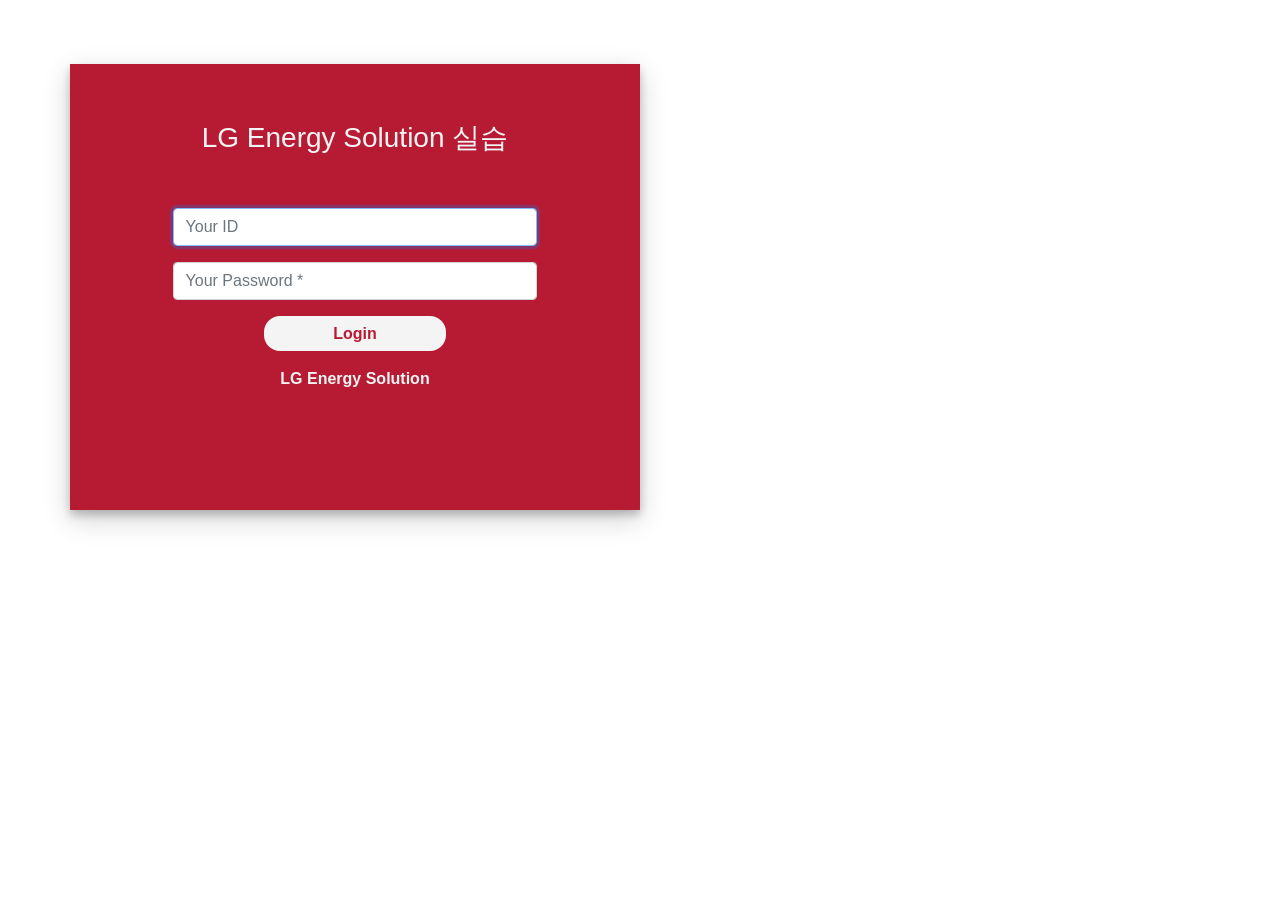
<file: index.html>
<!DOCTYPE html>
<html lang="en"><head><meta http-equiv="Content-Type" content="text/html; charset=UTF-8">
    
    <title>LG Energy Solution Login</title>
    <link rel="stylesheet" href="./Login_files/bootstrap.css">
	<link rel="stylesheet" href="./Login_files/index.css">
</head>
<body>

<div class="container login-container">
    <div class="row">
		<div class="col-md-6 login-form-2" align="center">
			<h3>LG Energy Solution 실습</h3>
			<form>
				<div class="form-group">
					<input id="id" type="text" class="form-control" placeholder="Your ID" value="" autofocus="">
				</div>
				<div class="form-group">
					<input id="pw" type="password" class="form-control" placeholder="Your Password *" value="" onkeydown="javascript:onKeyDown();">
				</div>
				<div class="form-group">
					<input type="button" onclick="javascript:login();" class="btnSubmit" value="Login">
				</div>
				<div class="form-group">

					<a href="./index.html#" class="ForgetPwd" name="ForgetPwd" value="Login">LG Energy Solution</a>
					<span id="login-message"></span>
				</div>
			</form>
		</div>
	</div>
</div>

<script src="./Login_files/jquery-3.4.1.js.다운로드"></script>
<script type="text/javascript" src="./Login_files/bootstrap.js.다운로드"></script>
<script type="text/javascript">
	$(document).ready(function(){
		$("#id").val("");
		$("#pw").val("");
		$("a[name=ForgetPwd]").html("LG Energy Solution");
});

function login(){

	var id = $("#id").val();
	var pw = $("#pw").val();
	
	var id = $("#id").val();
	var pw = $("#pw").val();
	
	if(id=="admin" & pw=="1234")
	{
		console.log("admin login");
		window.location.href = "Logon.html?1";
	}
	else if(id=="user" & pw=="4321")
	{
	    console.log("user login without loading");
		window.location.href = "Logon.html?4";
	}
	else if(id=="user" & pw=="5678")
	{
		 console.log("user login with loading");	
		 window.location.href = "loading.html";
	}
	else{
		console.log("login Failed");
		$("#id").val("");
		$("#pw").val("");
		$("a[name=ForgetPwd]").html("아이디 혹은 비밀번호가 맞지 않습니다.");
	}
}

function onKeyDown(){
	 if(event.keyCode == 13)
     {
		login();
          //TODO : 실행시킬 코드
	}
}
</script>

</body></html>
</file>
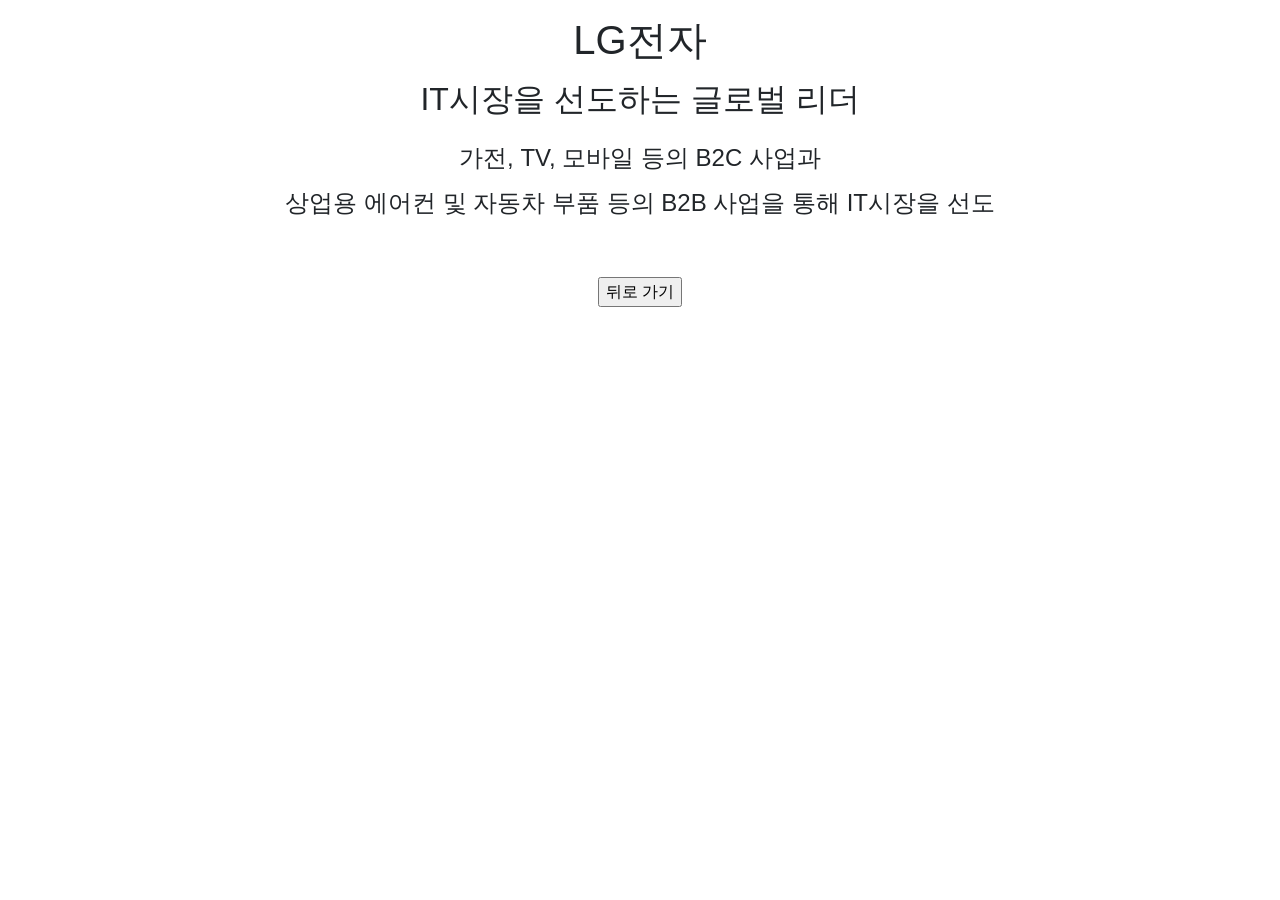
<file: Detail.html>
<!DOCTYPE html>
<html lang="kr">
<head>
    <meta charset="UTF-8">
    <link rel="stylesheet" href="css/bootstrap.css">
    <title></title>
</head>
<body>
	<div id="All">
	<p><span><center><H1><div id="title"></div></H1></center></span></p>
	<p><span><center><H2><div id="subTitle"></div></H2></center></span></p>
		<sup><span><pre></pre></span></p>
	<div id="Contents">
	<p><span><center><H3><div id="ContentsTitle_01"></div></H3></center></span></p>
	<p><span><center><H4><div id="Contents_01"></div></H4></center></span></p>
	<p><span><center><H3><div id="ContentsTitle_02"></div></H3></center></span></p>
	<p><span><center><H4><div id="Contents_02"></div></H4></center></span></p>
	</div>
	</div>
		<p><span><pre>
	</pre></span></p>
    <center><input type="button" href="#" value="뒤로 가기" onclick="goBack();"/>
	<a href="goBack();"></a></center>
<Script src="js/jquery-3.4.1.js"></Script>
<script type="text/javascript" src="js/bootstrap.js"></script>
<script type="text/javascript">
var backPage = 1;


	$(document).ready(function(){
	first();
});
function first(){
    var parameter = document.location.href.split("?");
	var page = "1";
	var user = "false";
	
	if(parameter.length>1)
	{
	   page = parameter[1].replace("#","");
	   console.log("parameter.length : " + parameter.length);
	   if(parameter.length>2)
	   {
			user = parameter[2].replace("#","");
			 console.log("user : " + user);
	   }
	   console.log("page : " + page);
	}
	//for user
	if(page=="13"){
		$("title").html("LG 기업소개");
		$("#title").html("(주)LG");
		$("#subTitle").html("2003년 3월 국내 최초로 출범한 지주회사");
		$("#Contents_01").html("전사적 차원의 사업 포트폴리오 강화, 인재 육성, 브랜드 관리");
		$("#Contents_02").html("등의 역할을 맡고 있습니다.");
		backPage = 4;
	}
	
	if(page=="14"){
		$("title").html("LG 기업소개");
		$("#title").html("LG에너지솔루션");
		$("#subTitle").html("차세대 배터리 기술를 선도하는 글로벌 배터리 기업");
		$("#Contents_01").html("미래를 바꾸는 에너지솔루션으로 인류의 삶을 개선합니다.");
		$("#Contents_02").html("친환경 시대, 전기차 대중화에 앞장섭니다.");
		
		if(user=="true"){
			backPage = 4;
		}else{
			backPage = 1;
		}
	}
	else if(page=="1"){
		$("title").html("LG 기업소개");
		$("#title").html("LG전자");
		$("#subTitle").html("IT시장을 선도하는 글로벌 리더");
		$("#Contents_01").html("가전, TV, 모바일 등의 B2C 사업과");
		$("#Contents_02").html("상업용 에어컨 및 자동차 부품 등의 B2B 사업을 통해 IT시장을 선도");
		
		if(user=="true"){
			backPage = 4;
		}else{
			backPage = 1;
		}

	}
	else if(page=="2"){
		$("title").html("LG 기업소개");
		$("#title").html("LG디스플레이");
		$("#subTitle").html("혁신적인 디스플레이 및 관련 제품을 생산/판매하는 글로벌 기업");
		$("#Contents_01").html("TV, Mobile, IT 및 Auto, Commercial 디스플레이 제품뿐 아니라");
		$("#Contents_02").html("OLED 조명까지 다양한 제품군으로 시장을 창출해 나가고 있습니다.");
		if(user=="true"){
			backPage = 4;
		}else{
			backPage = 1;
		}
	}
	else if(page=="3"){
		$("title").html("LG 기업소개");
		$("#title").html("LG이노텍");
		$("#subTitle").html("글로벌 No.1 소재∙부품기업");
		$("#Contents_01").html("차량, 모바일, IoT, 디스플레이, 반도체 분야에서 사업을 전개하며,");
		$("#Contents_02").html("특히 카메라모듈, 포토마스크, 테이프 서브스트레이트 등은 글로벌 시장을 선도해 나가고 있습니다.");	
		if(user=="true"){
			backPage = 4;
		}else{
			backPage = 1;
		}	
	}
	else if(page=="4"){
		$("title").html("LG 기업소개");
		$("#title").html("LG화학");
		$("#subTitle").html("70년 넘게 지속적인 성장을 이룬, 대한민국을 대표하는 화학기업");
		$("#Contents_01").html("석유화학산업인 기초소재를 중심으로 전지, 정보전자소재, 재료 사업에서의 시장 지배력을 강화하고");
		$("#Contents_02").html("생명과학분야로 사업을 확대하여 미래 지향적 사업 포트폴리오를 구성하고 있습니다.");		
		if(user=="true"){
			backPage = 4;
		}else{
			backPage = 1;
		}
	}

	else if(page=="5"){
		$("title").html("LG 기업소개");
		$("#title").html("LG생활건강");
		$("#subTitle").html("고객의 생활 속에서 함께하며 건강하고 아름다운 삶의 실현을 추구해 온 생활문화 기업");
		$("#Contents_01").html("국내 최초의 화장품과 치약을 시작으로 화장품, 생활용품, 음료 등 일상 속 매일 만날 수 있는 다양한 제품을 통해");
		$("#Contents_02").html("고객에게 건강하고, 아름답고, 활기찬 가치를 제공하기 위해 노력하고 있습니다.");				
		if(user=="true"){
			backPage = 5;
		}else{
			backPage = 2;
		}
	}	
	else if(page=="6"){
		$("title").html("LG 기업소개");
		$("#title").html("LX하우시스");
		$("#subTitle").html("우리나라를 대표하는 건축장식자재 기업이자 자동차소재부품, 산업용필름 기업");		
		$("#Contents_01").html("친환경 에너지 세이빙 제품에서부터 인테리어 자재, 자동차 원단 및 경량화 부품 등 움직이는 공간까지");		
		$("#Contents_02").html("차별화된 기능과 디자인으로 건강하고 아름다운 생활 공간을 제공합니다.");		
		if(user=="true"){
			backPage = 5;
		}else{
			backPage = 2;
		}
	}	
	else if(page=="7"){
		$("title").html("LG 기업소개");
		$("#title").html("LG MMA");
		$("#subTitle").html("각종 산업용 소재로 사용되는 메틸메타크릴레이트(MMA)를 국산화한 세계적인 MMA 기업");		
		$("#Contents_01").html("시장을 선도하는 차별화된 소재와 솔루션으로 국내 1위 공급업체의 지위를 더욱 확고히 다지며,");		
		$("#Contents_02").html("세계적인 MMA 업체로 발전하고 있습니다.");			
		if(user=="true"){
			backPage = 5;
		}else{
			backPage = 2;
		}
	}	
	else if(page=="8"){
		$("title").html("LG 기업소개");
		$("#title").html("LG유플러스");
		$("#subTitle").html("고객의 삶에 의미 있는 변화를 만들기 위해 노력해온 통신·서비스 기업");	
		$("#Contents_01").html("최적화된 네트워크를 기반으로 혁신적인 유무선 결합 서비스를 상품화하고,");	
		$("#Contents_02").html("고객의 생활에 차별화된 가치를 제공하기 위한 수준 높은 콘텐츠를 개발하는 데 주력하고 있습니다.");		
		if(user=="true"){
			backPage = 5;
		}else{
			backPage = 2;
		}
	}	

	else if(page=="9"){
		$("title").html("LG 기업소개");
		$("#title").html("지투알");
		$("#subTitle").html("국내 최고의 광고그룹 지주회사");	
		$("#Contents_01").html("지투알은 역동적으로 변하고 있는 시장을 선도하며,");
		$("#Contents_02").html("광고/마케팅 산업의 역사를 새롭게 써나가겠습니다.");		
		if(user=="true"){
			backPage = 6;
		}else{
			backPage = 3;
		}
	}	
	else if(page=="10"){
		$("title").html("LG 기업소개");
		$("#title").html("LG CNS");
		$("#subTitle").html("Smart Technologies & Services를 통해 고객에 가치를 제공하는 Global IT서비스 전문 기업");
		$("#Contents_01").html("전문 인력의 기술과 노하우를 바탕으로 맞춤형 시스템 개발, 전략 컨설팅, IT Total 아웃소싱 등 다양한 분야에서");	
		$("#Contents_02").html("최적의 IT 솔루션 서비스를 제공하고 있습니다.");		
		if(user=="true"){
			backPage = 6;
		}else{
			backPage = 3;
		}
	}	
	else if(page=="11"){
		$("title").html("LG 기업소개");
		$("#title").html("LG경영개발원");
		$("#subTitle").html("LG경제연구원 & LG인화원");
		$("#Contents_01").html("경영컨설팅 및 연구조사를 주업으로 하는 LG경제연구원과");	
		$("#Contents_02").html("LG의 현재와 미래를 이끌어 나갈 인재 육성 기관인 LG인화원을 운영합니다.");		
		if(user=="true"){
			backPage = 6;
		}else{
			backPage = 3;
		}
	}
	else if(page=="12"){
		$("title").html("LG 기업소개");
		$("#title").html("하이엠솔루텍");
		$("#subTitle").html("종합공조 및 케어솔루션 가전 서비스 분야의 Global No.1");	
		$("#Contents_01").html("시스템에어컨, 중앙공조시스템 및 중앙제어솔루션 등을 포함한");	
		$("#Contents_02").html("LG전자 종합 냉난방 공조기기의 서비스/유지보수를 제공합니다.");			
		if(user=="true"){
			backPage = 6;
		}else{
			backPage = 3;
		}
	}		
}

function goBack(){
		window.location.href="Logon.html?"+backPage.toString();
}
</script>
</body>
</html>
</file>
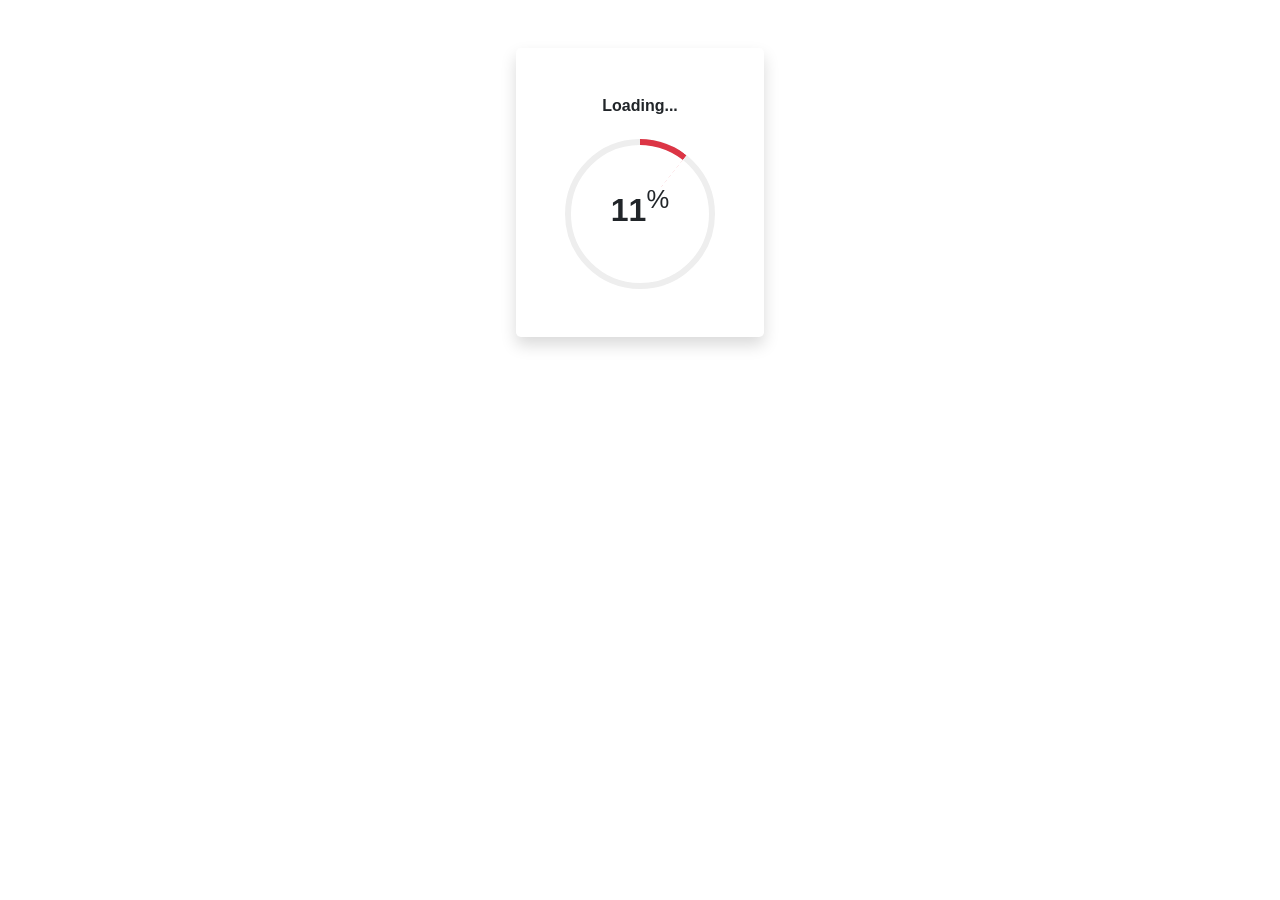
<file: loading.html>
<!DOCTYPE html>
<html lang="en">
<head>
    <meta charset="UTF-8">
    <title>loading...</title>
    <link rel="stylesheet" href="css/bootstrap.css">
    <link rel="stylesheet" href="css/loading.css">
</head>
<body>
<div class="container py-5" align="center" style="vertical-align: middle;" >




        <div class="col-xl-3 col-lg-6 mb-4" >
            <div class="bg-white rounded-lg p-5 shadow" >
                <h2 class="h6 font-weight-bold text-center mb-4"><span id="status">Loading...</span></h2>

                <!-- Progress bar 2 -->
                <div class="progress mx-auto" data-value='25'>
          <span class="progress-left">
                        <span class="progress-bar border-danger"></span>
          </span>
                    <span class="progress-right">
                        <span class="progress-bar border-danger"></span>
          </span>
                    <div class="progress-value w-100 h-100 rounded-circle d-flex align-items-center justify-content-center">
                        <div class="h2 font-weight-bold"><span class="center-value"></span><sup class="small">%</sup></div>
                    </div>
                </div>
                <!-- END -->
            </div>
        </div>



</div>

<Script src="js/jquery-3.4.1.js"></Script>
<script type="text/javascript" src="js/bootstrap.js"></script>

</body>
</html>


<script>
var inx = 1;
var left = $(".progress").find('.progress-left .progress-bar');
var right = $(".progress").find('.progress-right .progress-bar');

    $(function() {

      $(".progress").each(function () {
          var id=setInterval(frame,10);

          function frame(){

              if(inx>=1000)
              {
                  clearInterval(id);
                  $("#status").html("Complete!");
                  inx=0;
				  setTimeout(function(){ window.location.href = "Logon.html?4"; }, 3000);
              }else{
                  inx++;
                  animate();
              }
          }

      });
    });
    function animate(){
        console.log(inx);
        $('.mx-auto').data('data-value',inx/10);

     // $('.progress-bar').html(inx);


        if (inx > 0) {
            if (inx <= 500) {
                right.css('transform', 'rotate(' + percentageToDegrees(inx) + 'deg)')
            } else {
                right.css('transform', 'rotate(180deg)')
                left.css('transform', 'rotate(' + percentageToDegrees(inx - 500) + 'deg)')
            }
        }
        $('.center-value').html(Math.round(inx/10));
        function percentageToDegrees(percentage) {
            return percentage / 1000 * 360;
        }
    }

</script>
</file>
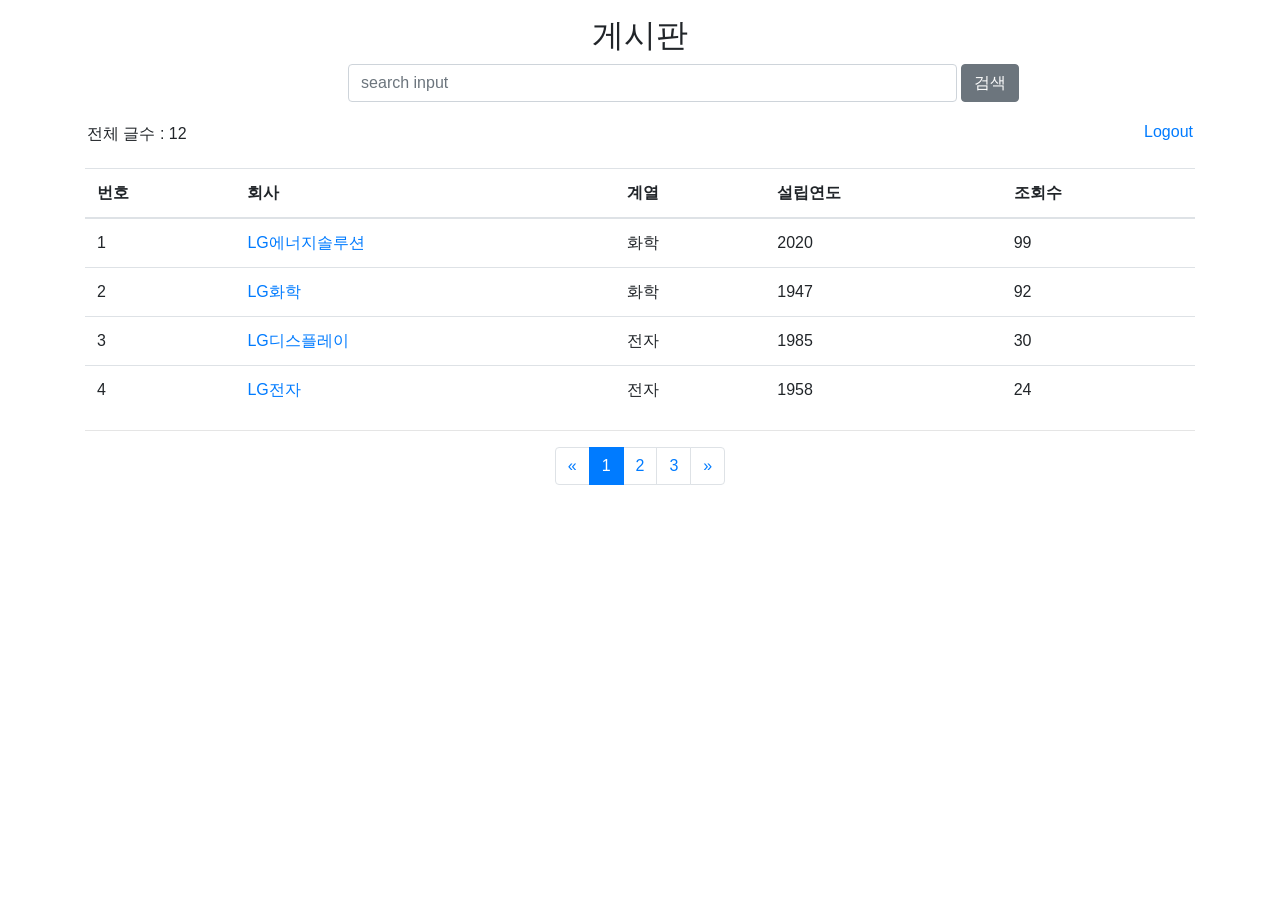
<file: Logon.html>
<!DOCTYPE html>
<html lang="en">
<head>
    <meta charset="UTF-8">
    <title>LG Energy Solution</title>
    <link rel="stylesheet" href="css/bootstrap.css">

</head>
<body>
<p class="align-content-center">
</p>

<div class="container">
	<span><h2 align="center">게시판</h2></span>
	<table class="table">
		<tbody>
		<tr style="border-top:hidden">
			<td style="padding:2px" align="right"><input type="search" class="form-control" placeholder="search input" id="searchingWord" style="width:70%;" onKeyDown="javascript:onKeyDown();"></input></td>
			<td style="padding:2px" align="left"><input type="button" class="btn btn-secondary" id="Search" value="검색" onclick="javascript:Searching();"/></td>
		</tr>
	</tbody>
	</table>
	<table class="table">
	<tbody>
	<tr style="border-top:hidden">
		<td align="left" style="padding:2px"><span>전체 글수 : <span align="left" id="allCount">12</span></span></td>
		<td align="right" style="padding:2px"><span id="logout"><a href="javascript:logout();"><h6>Logout</h6></a></span></td>
	</tr>
	</tbody>
	</table>
	
    <table class="table table-hover">
    <thead>
    <tr class="align-content-center">
        <th>번호</th>
        <th>회사</th>
        <th>계열</th>
        <th>설립연도</th>
        <th>조회수</th>
    </tr>
    </thead>
    <tbody>
    
	<tr id="tr01">
        <td id="No_01"></td>
        <td><a id="ALink_01" href='#'><div id="Title_01"></div></a></td>
        <td id="User_01"></td>
        <td id="date_01"></td>
        <td id="count_01"></td>
        </tr>
	</a>	
    <tr id="tr02">
        <td id="No_02"></td>
        <td><a id="ALink_02" href='#'><div id="Title_02"></div></a></td>
        <td id="User_02"></td>
        <td id="date_02"></td>
        <td id="count_02"></td>
    </tr>
    <tr id="tr03">
        <td id="No_03"></td>
        <td><a id="ALink_03" href='#'><div id="Title_03"></div></a></td>
        <td id="User_03"></td>
        <td id="date_03"></td>
        <td id="count_03"></td>
    </tr>
    <tr id="tr04">
        <td id="No_04"></td>
        <td><a id="ALink_04" href='#'><div id="Title_04"></div></a></td>
        <td id="User_04"></td>
        <td id="date_04"></td>
        <td id="count_04"></td>
    </tr>
    </tbody>
</table>
    <hr/>
    <!--<a class="btn btn-info">글쓰기</a>-->

    <div id="divPaging">
    <nav aria-label="...">

    <ul class="pagination justify-content-center">
        <li class="page-item">
            <a class="page-link" href="javascript:Previous();" aria-label="Previous">
                <span aria-hidden="true">&laquo;</span>
                <span class="sr-only">Previous</span>
            </a>
        </li>
        <li id="page1" class="page-item active"><a class="page-link" href="javascript:Setting_01();">1</a></li>
        <li id="page2" class="page-item"><a class="page-link" href="javascript:Setting_02();">2</a></li>
        <li id="page3" class="page-item"><a class="page-link" href="javascript:Setting_03();">3</a></li>
        <li class="page-item">
            <a class="page-link" href="javascript:Next();" aria-label="Next">
                <span aria-hidden="true">&raquo;</span>
                <span class="sr-only">Next</span>
            </a>
        </li>
    </ul>
    </nav>
    </div>
	<center><input id="reset" type="button" href="#" value="초기화" onclick="goBack();"/>
</div>

<Script src="js/jquery-3.4.1.js"></Script>
<script type="text/javascript" src="js/bootstrap.js"></script>
<script type="text/javascript">
var user = false;

	$(document).ready(function(){
	$("#divPaging").show();
	$("#reset").hide();
	first();
});

function logout(){
	window.location.href = "index.html";
}

function first(){

    var parameter = document.location.href.split("?");
	var page = "1";
	if(parameter.length>1)
	{
	   page = parameter[1].replace("#","");
	   console.log("page : " + page);
	  
	   if(page =="4" || page =="5" || page =="6")
	   {
			console.log("go to user page");
			user = true;
	   }
	    
	   if(page=="1"|| page=="4")
	   {
			$("#page1").attr('class','page-item active');
			$("#page2").attr('class','page-item');
			$("#page3").attr('class','page-item');
	   }
	   
	   else if(page=="2"|| page=="5")
	   {
			$("#page1").attr('class','page-item');
			$("#page2").attr('class','page-item active');
			$("#page3").attr('class','page-item');
	   }
	   
	   else if(page=="3"|| page=="6")
	   {
			$("#page1").attr('class','page-item');
			$("#page2").attr('class','page-item');
			$("#page3").attr('class','page-item active');
	   }
	}else
	{
		$("#page1").attr('class','page-item active');
		$("#page2").attr('class','page-item');
		$("#page3").attr('class','page-item');
	}


	para = document.getElementsByClassName('page-item active')[0].getAttribute('id');
	
	
	if(para=="page1")Setting_01();
	if(para=="page2")Setting_02();
	if(para=="page3")Setting_03();
}

function Previous(){
	var para = document.getElementsByClassName('page-item active')[0].getAttribute('id');
	if(para=="page2")Setting_01();
	if(para=="page3")Setting_02();
}

function Next(){
	var para = document.getElementsByClassName('page-item active')[0].getAttribute('id');
	if(para=="page1")Setting_02();
	if(para=="page2")Setting_03();
}

function Setting_01(){
	$("#page1").attr('class','page-item active');
	$("#page2").attr('class','page-item');
	$("#page3").attr('class','page-item');

	if(user)
	{
		$("#No_01").html("1");
		$("#ALink_01").attr("href","Detail.html?4?"+user);
		$("#Title_01").html("LG화학");	
		$("#User_01").html("화학");
		$("#date_01").html("1947");
		$("#count_01").html("92");
		
		$("#No_02").html("2");
		$("#ALink_02").attr("href","Detail.html?2?"+user);
		$("#Title_02").html("LG디스플레이");	
		$("#User_02").html("전자");
		$("#date_02").html("1985");
		$("#count_02").html("30");	
		
		$("#No_03").html("3");
		$("#ALink_03").attr("href","Detail.html?1?"+user);
		$("#Title_03").html("LG전자");		
		$("#User_03").html("전자");
		$("#date_03").html("1958");
		$("#count_03").html("24");

		$("#No_04").html("4");
		$("#ALink_04").attr("href","Detail.html?3?"+user);
		$("#Title_04").html("LG이노텍");	
		$("#User_04").html("전자");
		$("#date_04").html("1970");
		$("#count_04").html("120");
		
	}else{//admin
	    $("#No_01").html("1");
		$("#ALink_01").attr("href","Detail.html?14?"+user);
		$("#Title_01").html("LG에너지솔루션");		
		$("#User_01").html("화학");
		$("#date_01").html("2020");
		$("#count_01").html("99");

		$("#No_02").html("2");
		$("#ALink_02").attr("href","Detail.html?4?"+user);
		$("#Title_02").html("LG화학");	
		$("#User_02").html("화학");
		$("#date_02").html("1947");
		$("#count_02").html("92");
		
		$("#No_03").html("3");
		$("#ALink_03").attr("href","Detail.html?2?"+user);
		$("#Title_03").html("LG디스플레이");
		$("#User_03").html("전자");
		$("#date_03").html("1985");
		$("#count_03").html("30");
	
		$("#No_04").html("4");
		$("#ALink_04").attr("href","Detail.html?1?"+user);
		$("#Title_04").html("LG전자");		
		$("#User_04").html("전자");
		$("#date_04").html("1958");
		$("#count_04").html("24");
	}
}

function Setting_02(){

	$("#page1").attr('class','page-item');
	$("#page2").attr('class','page-item active');
	$("#page3").attr('class','page-item');

    $("#No_01").html("5");
	$("#ALink_01").attr("href","Detail.html?5?"+user);
	$("#Title_01").html("LG생활건강");	
	$("#User_01").html("화학");
	$("#date_01").html("1947");
	$("#count_01").html("13");
	
	$("#No_02").html("6");
	$("#ALink_02").attr("href","Detail.html?6?"+user);
	$("#Title_02").html("LX하우시스");
	$("#User_02").html("화학");
	$("#date_02").html("2009");
	$("#count_02").html("5");
	
	$("#No_03").html("7");
	$("#ALink_03").attr("href","Detail.html?7?"+user);
	$("#Title_03").html("LG MMA");	
	$("#User_03").html("화학");
	$("#date_03").html("1991");
	$("#count_03").html("13");
	
	$("#No_04").html("8");
	$("#ALink_04").attr("href","Detail.html?8?"+user);
	$("#Title_04").html("LG유플러스");		
	$("#User_04").html("통신·서비스");
	$("#date_04").html("1996");
	$("#count_04").html("67");
}

function Setting_03(){

	$("#page1").attr('class','page-item');
	$("#page2").attr('class','page-item');
	$("#page3").attr('class','page-item active');

    $("#No_01").html("9");
	$("#ALink_01").attr("href","Detail.html?9?"+user);
	$("#Title_01").html("지투알");	
	$("#User_01").html("통신·서비스");
	$("#date_01").html("1984");
	$("#count_01").html("87");
	
	$("#No_02").html("10");
	$("#ALink_02").attr("href","Detail.html?10?"+user);
	$("#Title_02").html("LG CNS");
	$("#User_02").html("통신·서비스");
	$("#date_02").html("1987");
	$("#count_02").html("38");
	
	$("#No_03").html("11");
	$("#ALink_03").attr("href","Detail.html?11?"+user);
	$("#Title_03").html("LG경영개발원");	
	$("#User_03").html("통신·서비스");
	$("#date_03").html("1998");
	$("#count_03").html("34");
	
	$("#No_04").html("12");
	$("#ALink_04").attr("href","Detail.html?12?"+user);
	$("#Title_04").html("하이엠솔루텍");		
	$("#User_04").html("통신·서비스");
	$("#date_04").html("2006");
	$("#count_04").html("88");
}

function Searching()
{
	var searchingWord = $("#searchingWord").val().trim().toLowerCase().replace(/lg/i, '').replace(/[^a-z|A-Z|0-9|ㄱ-ㅎ|가-힣]/g, '');
	if(searchingWord.length > 0)
	{
		console.log(searchingWord);
		$("#divPaging").hide();
		$("#tr04").hide();
		$("#tr03").hide();
		$("#tr02").hide();
		$("#tr01").show();
		$("#reset").show();
		
		switch (searchingWord){
		case "전자" :
		case "electronics" :
		case "electronic" :
		case "e" :
			$("#No_01").html("1");
			$("#ALink_01").attr("href","Detail.html?1?"+user);
			$("#Title_01").html("LG전자");		
			$("#User_01").html("전자");
			$("#date_01").html("1958");
			$("#count_01").html("24");
			break;
		case "디스플레이" :
		case "display" :
			$("#No_01").html("1");
			$("#ALink_01").attr("href","Detail.html?2?"+user);
			$("#Title_01").html("LG디스플레이");
			$("#User_01").html("전자");
			$("#date_01").html("1985");
			$("#count_01").html("30");
			break;
		case "이노텍" :
		case "innotek":
			$("#No_01").html("1");
			$("#ALink_01").attr("href","Detail.html?3?"+user);
			$("#Title_01").html("LG이노텍");	
			$("#User_01").html("전자");
			$("#date_01").html("1970");
			$("#count_01").html("120");	
			break;
		case "화학" :
		case "chem" :
			$("#No_01").html("1");
			$("#ALink_01").attr("href","Detail.html?4?"+user);
			$("#Title_01").html("LG화학");	
			$("#User_01").html("화학");
			$("#date_01").html("1947");
			$("#count_01").html("92");	
			break;
		case "생활건강" :
		case "hnh":
		case "household":
		case "health":
		case "healthcare":
		case "householdhealthcare":
		case "householdnhealthcare":
		case "householdhealth":
			$("#No_01").html("1");
			$("#ALink_01").attr("href","Detail.html?5?"+user);
			$("#Title_01").html("LG생활건강");	
			$("#User_01").html("화학");
			$("#date_01").html("1947");
			$("#count_01").html("13");			
			break;
		case "lx" :
		case "lx하우시스" :
		case "하우시스" :
		case "hausys":
		case "lxhausys":		
			$("#No_01").html("1");	
			$("#ALink_01").attr("href","Detail.html?6?"+user);
			$("#Title_01").html("LX하우시스");
			$("#User_01").html("화학");
			$("#date_01").html("2021");
			$("#count_01").html("5");		
			break;
		case "mma" :
			$("#No_01").html("1");
			$("#ALink_01").attr("href","Detail.html?7?"+user);
			$("#Title_01").html("LG MMA");	
			$("#User_01").html("화학");
			$("#date_01").html("1991");
			$("#count_01").html("13");			
			break;
		case "유플러스" :
		case "u" :
			$("#No_01").html("1");	
			$("#ALink_01").attr("href","Detail.html?8?"+user);
			$("#Title_01").html("LG유플러스");		
			$("#User_01").html("통신·서비스");
			$("#date_01").html("1996");
			$("#count_01").html("67");			
			break;
		case "지투알" :
		case "g2r" :
			$("#No_01").html("1");	
			$("#ALink_01").attr("href","Detail.html?9?"+user);
			$("#Title_01").html("지투알");	
			$("#User_01").html("통신·서비스");
			$("#date_01").html("1984");
			$("#count_01").html("87");		
			break;			
		case "cns" :
		case "씨엔에스" :
			$("#No_01").html("1");	
			$("#ALink_01").attr("href","Detail.html?10?"+user);
			$("#Title_01").html("LG CNS");
			$("#User_01").html("통신·서비스");
			$("#date_01").html("1987");
			$("#count_01").html("38");			
			break;
		case "경영개발원" :
			$("#No_01").html("1");
			$("#ALink_01").attr("href","Detail.html?11?"+user);
			$("#Title_01").html("LG경영개발원");	
			$("#User_01").html("통신·서비스");
			$("#date_01").html("1998");
			$("#count_01").html("34");
			break;			
		case "하이엠솔루텍" :
			$("#No_01").html("1");
			$("#ALink_01").attr("href","Detail.html?12?"+user);
			$("#Title_01").html("하이엠솔루텍");		
			$("#User_01").html("전자");
			$("#date_01").html("2006");	
			$("#count_01").html("88");	
            break;				
		case "주" :
		case "지주" :
		case "지주사" :
			$("#No_01").html("1");
			$("#ALink_01").attr("href","Detail.html?13?"+user);
			$("#Title_01").html("(주)LG");	
			$("#User_01").html("지주회사");
			$("#date_01").html("1947");
			$("#count_01").html("390");				
			break;			
		case "에너지솔루션" :
		case "엔솔" :
		case "ensol" :
			$("#No_01").html("1");
			$("#ALink_01").attr("href","Detail.html?14?"+user);
			$("#Title_01").html("LG에너지솔루션");		
			$("#User_01").html("화학");
			$("#date_01").html("2020");
			$("#count_01").html("99");			
			break;	

		default : //일치하는 검색결과가 없을 때
			$("#reset").show();
			$("#tr04").hide();
			$("#tr03").hide();
			$("#tr02").hide();
			$("#tr01").hide();
		}
		
	}
	else{//검색어가 없을 때
		goBack();//초기화
	}
	
}

function onKeyDown(){
	 if(event.keyCode == 13)
     {
		Searching();
	}
}

function goBack(){
	$("#reset").hide();
	$("#divPaging").show();
	$("#tr04").show();
	$("#tr03").show();
	$("#tr02").show();
	$("#tr01").show();
	$("#searchingWord").val("");
	first();
}
</script>
</body>
</html>
</file>
<file: Login_files/index.css>
.login-container{
    margin-top: 5%;
    margin-bottom: 5%;
}
.login-form-1{
    padding: 5%;
    box-shadow: 0 5px 8px 0 rgba(0, 0, 0, 0.2), 0 9px 26px 0 rgba(0, 0, 0, 0.19);
}
.login-form-1 h3{
    text-align: center;
    color: #333;
}
.login-form-2{
    padding: 5%;
    background: #b61b33!important;
    box-shadow: 0 5px 8px 0 rgba(0, 0, 0, 0.2), 0 9px 26px 0 rgba(0, 0, 0, 0.19);
}
.login-form-2 h3{
    text-align: center;
    color: #f4f4f4;
}
.login-container form{
    padding: 10%;
}
.btnSubmit
{
    width: 50%;
    border-radius: 1rem;
    padding: 1.5%;
    border: none;
    cursor: pointer;
}
.login-form-1 .btnSubmit{
    font-weight: 600;
    color: #f4f4f4;
    background-color: #b61b33!important;
}
.login-form-2 .btnSubmit{
    font-weight: 600;
    color: #b61b33!important;
    background-color: #f4f4f4;
}
.login-form-2 .ForgetPwd{
    color: #f4f4f4;
    font-weight: 600;
    text-decoration: none;
}
.login-form-1 .ForgetPwd{
    color: #b61b33!important;
    font-weight: 600;
    text-decoration: none;
}
</file>
<file: css/loading.css>
/*
*
* ==========================================
* CUSTOM UTIL CLASSES
* ==========================================
*
*/

.progress {
    width: 150px;
    height: 150px;
    background: none;
    position: relative;
}

.progress::after {
    content: "";
    width: 100%;
    height: 100%;
    border-radius: 50%;
    border: 6px solid #eee;
    position: absolute;
    top: 0;
    left: 0;
}

.progress>span {
    width: 50%;
    height: 100%;
    overflow: hidden;
    position: absolute;
    top: 0;
    z-index: 1;
}

.progress .progress-left {
    left: 0;
}

.progress .progress-bar {
    width: 100%;
    height: 100%;
    background: none;
    border-width: 6px;
    border-style: solid;
    position: absolute;
    top: 0;
}

.progress .progress-left .progress-bar {
    left: 100%;
    border-top-right-radius: 80px;
    border-bottom-right-radius: 80px;
    border-left: 0;
    -webkit-transform-origin: center left;
    transform-origin: center left;
}

.progress .progress-right {
    right: 0;
}

.progress .progress-right .progress-bar {
    left: -100%;
    border-top-left-radius: 80px;
    border-bottom-left-radius: 80px;
    border-right: 0;
    -webkit-transform-origin: center right;
    transform-origin: center right;
}

.progress .progress-value {
    position: absolute;
    top: 0;
    left: 0;
}

/*
*
* ==========================================
* FOR DEMO PURPOSE
* ==========================================
*
*/


.rounded-lg {
    border-radius: 1rem;
}

.text-gray {
    color: #aaa;
}

div.h4 {
    line-height: 1rem;
}
</file>
